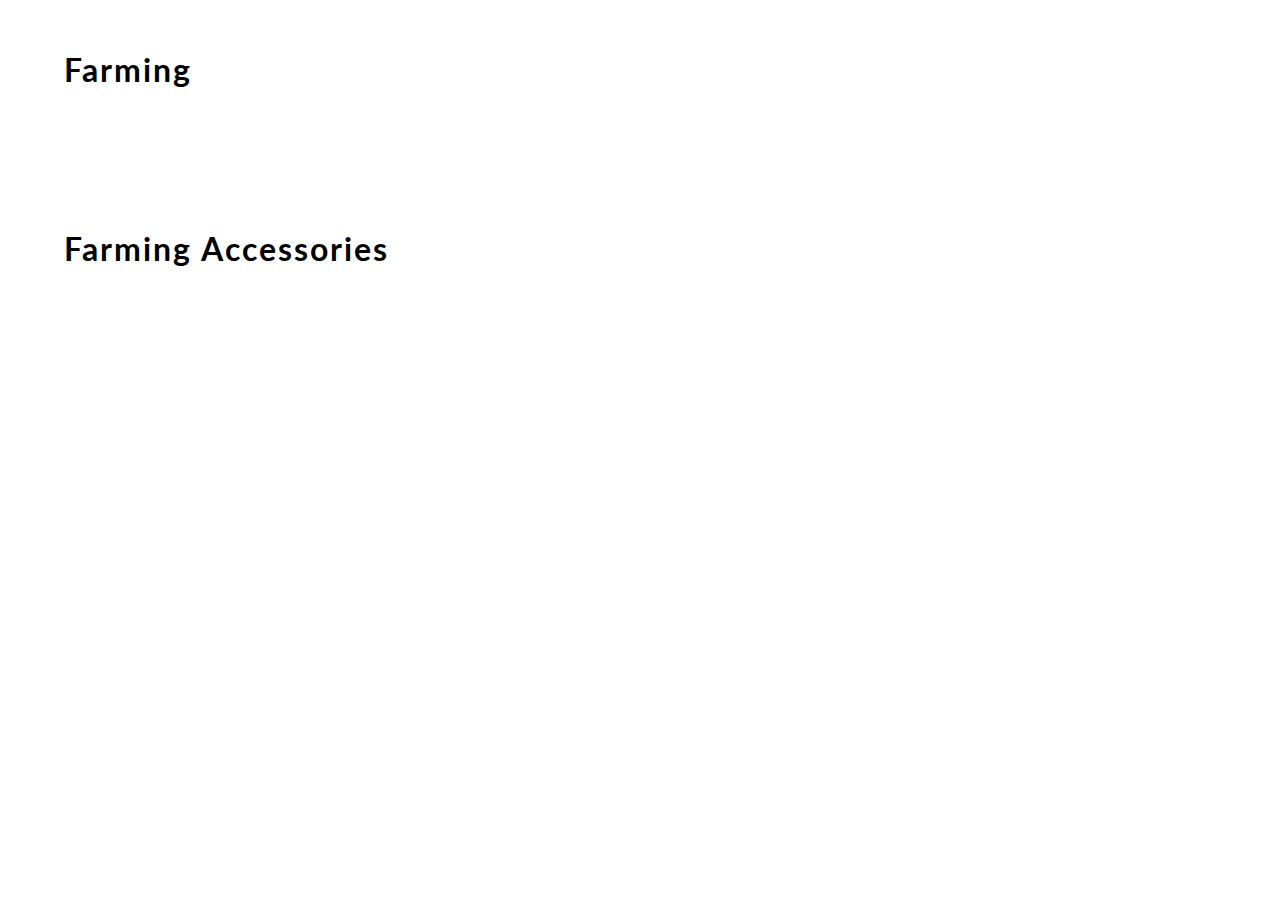
<file: content.html>
<!DOCTYPE html>
<html lang="en">
<head>
    <meta charset="UTF-8">
    <meta name="viewport" content="width=device-width, initial-scale=1.0">
    <meta http-equiv="X-UA-Compatible" content="ie=edge">
    <link href="https://fonts.googleapis.com/css?family=Lato&display=swap" rel="stylesheet">
    <!-- favicon -->
    <link rel="icon" href="/img/Agri_Cart.png" type="image/gif" sizes="16x16">

    <link rel="stylesheet" href="css/content.css">

</head>
<body>
    <div id="mainContainer">

        <h1> Farming </h1>
        <div id="products">
            <!-- JS rendered code -->
        </div>

        <h1> Farming Accessories  </h1>
        <div id="Accessories">
            <!-- JS rendered code -->
        </div>
    </div>
</body>
<script src="content.js"></script>
</html>
</file>
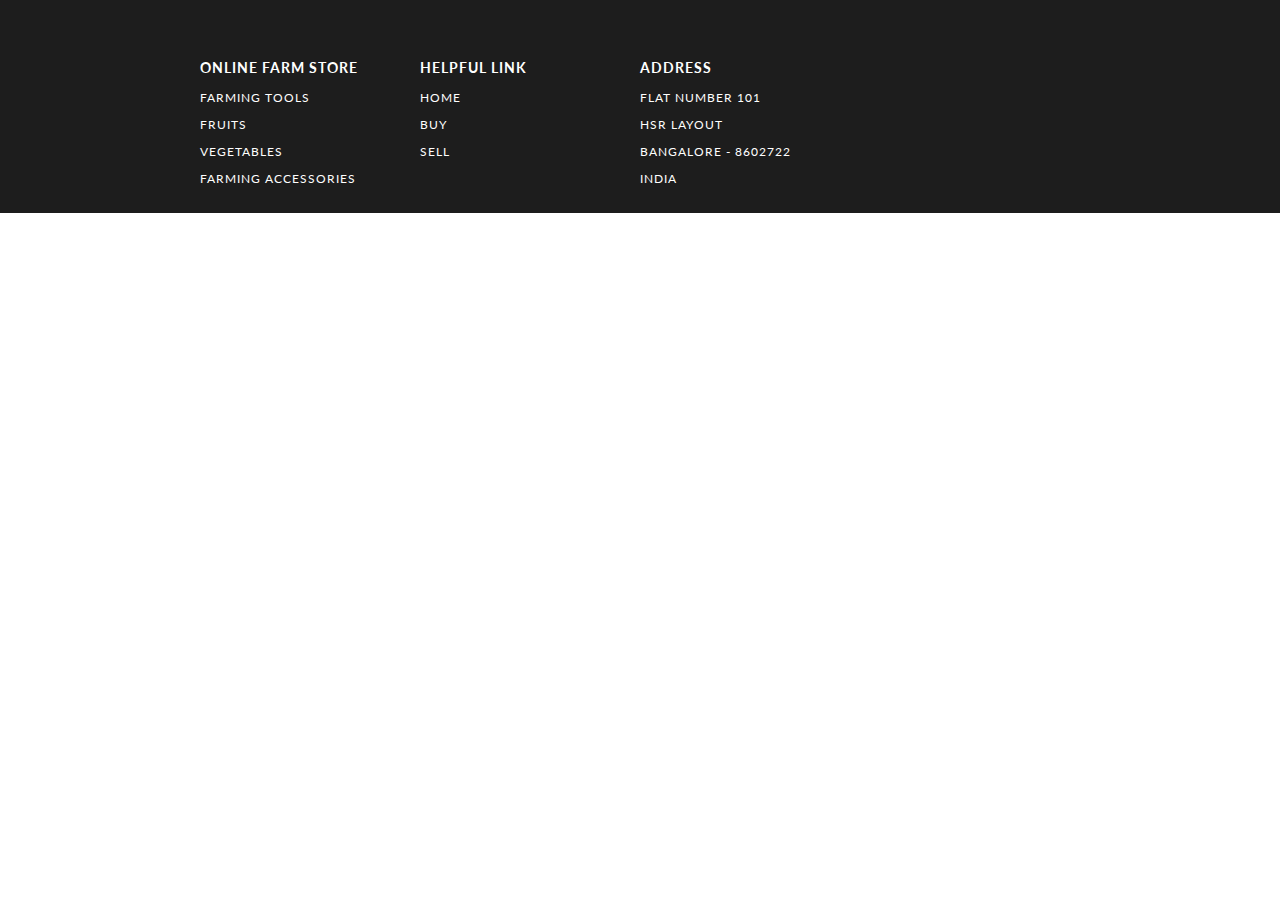
<file: footer.html>
<!DOCTYPE html>
<html lang="en">
<head>
    <meta charset="UTF-8">
    <meta name="viewport" content="width=device-width, initial-scale=1.0">
    <meta http-equiv="X-UA-Compatible" content="ie=edge">
    <!-- EXTERNAL LINKS -->
    <link href="https://fonts.googleapis.com/css?family=Source+Sans+Pro:300,400" rel="stylesheet">
    <link href="https://fonts.googleapis.com/css?family=Lato&display=swap" rel="stylesheet">
    <link rel="stylesheet" href="css/footer.css">
</head>

<body>
    <footer>
        <section>    
            <div id="containerFooter">
                
                <div id="webFooter">
                    <h3> Online  Farm store </h3>
                    <p> Farming Tools </p>
                    <p> Fruits </p>
                    <p> Vegetables </p>
                    <p> Farming Accessories </p>
                </div>
                <div id="webFooter">
                    <h3> Helpful link </h3>
                    <p> Home </p>
                    <p> Buy </p>
                    <p> Sell</p>
                </div>
                <div id="webFooter">
                    <h3> Address </h3>
                    <p> Flat Number 101 </p>
                    <p> HSR Layout </p>
                    <p> Bangalore - 8602722 </p>
                    <p> India </p>
                </div>
            </div>
        </section>

    </footer>

</body>
</html>
</file>
<file: css/content.css>
body
{
    margin: 0;
    font-family: 'Lato', sans-serif;
}
h1
{
    width: 90%;
    margin: auto;
    padding: 50px 0;
    letter-spacing: 2px;
    font-weight: 700;
    text-transform: capitalize;
}
#products, #Accessories
{
    display: grid;
    grid-gap: 70px 20px;
    grid-template-columns: repeat(5, 1fr);
    width: 90%;
    margin: auto;
    padding-bottom: 40px;
}
#box 
{
    width: 100%;
    background-color: white;
    align-content: center;
    border-radius: 10px;
    box-shadow: 1px 2px 6px 2px rgb(219, 219, 219);
}
#box:hover
{
    box-shadow: 1px 6px 3px 0 rgb(185, 185, 185);
}
#products img
{
    width: 100%;
    border-top-left-radius: 10px;
    border-top-right-radius: 10px;
}
#Accessories img
{
    width: 100%;
    border-top-left-radius: 10px;
    border-top-right-radius: 10px;
}
#details
{
    padding: 0 15px;
    text-transform: capitalize;
}
#box a 
{
    text-decoration: none;
    color: rgb(29, 29, 29);
}
h3
{
    font-size: 16px;
}
h4
{
    font-weight: 100;
}
h2
{
    color: rgb(3, 94, 94);
}

/* ----------------------------- MEDIA QUERY --------------------------- */

@media(max-width: 1070px)
{
    h1
    {
        font-size: 25px;
    }
    #products, #Accessories
    {
        width: 95%;
        grid-gap: 10px;
    }
}
@media(max-width: 850px)
{
    h1 
    {
        width: 80%;
    }
    #products, #Accessories
    {
        display: grid;
        grid-gap: 70px 20px;
        grid-template-columns: repeat(3, 1fr);
        width: 80%;
    }    
}
@media(max-width: 650px)
{
    h1
    {
        font-size: 20px;
    }
    h1 
    {
        width: 90%;
    }
    #products, #Accessories
    {
        width: 90%;
    }
}
@media(max-width: 600px)
{
    h1 
    {
        width: 70%;
    }
    #products, #Accessories
    {
        width: 70%;
    }
}
@media(max-width: 505px)
{
    h1 
    {
        width: 80%;
    }
    #products, #Accessories
    {
        width: 80%;
        grid-template-columns: repeat(2, 1fr);
    }
}
</file>
<file: css/footer.css>
body
{
    margin: 0;
    font-family: 'Lato', sans-serif;
}

#containerFooter
{
    width: 100%;
    background-color: rgb(29, 29, 29);
    color: white;
    letter-spacing: 1px;
    display: grid;
    grid-template-columns: repeat(4, 1fr);
    text-transform: uppercase;
    font-size: 15px;
    padding: 15px 300px;
    box-sizing: border-box;
}
#containerFooter h3:hover, #containerFooter p:hover
{
    color: lightslategray;
    cursor: pointer;
}
#webFooter
{
    padding-top: 30px;
    font-size: 12px;
}
#credit 
{
    width: 100%;
    margin: auto;
    padding: 20px 0;
    text-align: center;
    background-color: rgb(29, 29, 29);
    color: white;
    font-size: 11px;
    letter-spacing: 1px;
}

#credit a
{
    color: white;
    text-decoration: none;
    position: relative;
}
#credit a::after
{
content: "";
background: white;
mix-blend-mode: exclusion;
width: calc(100% + 18px);
height: 0;
position: absolute;
bottom: -4px;
left: -10px;
transition: all .3s cubic-bezier(0.445, 0.05, 0.55, 0.95);
}
#credit a:hover::after
{
    height: calc(100% + 8px)
}

/* ----------------------------- MEDIA QUERY --------------------------- */

@media(max-width: 1350px)
{
    #containerFooter
    {
        padding: 15px 200px;
    }
}
@media(max-width: 1166px)
{
    #containerFooter
    {
        padding: 15px 100px;
    }
}
@media(max-width: 950px)
{
    #containerFooter
    {
        padding: 15px 50px;
    }
}
@media(max-width: 850px)
{
    #containerFooter
    {
        font-size: 13px;
    }
    #webFooter
    {
        font-size: 10px;
    }
}
@media(max-width: 750px)
{
    #containerFooter
    {
        display: grid;
        grid-template-columns: 1fr 1fr;
        padding: 15px 100px;
    }
    #webFooter
    {
        padding: 15px 20px;
    }
}
@media(max-width: 540px)
{
    #containerFooter
    {
        padding: 0 25px;
    }
}
</file>
